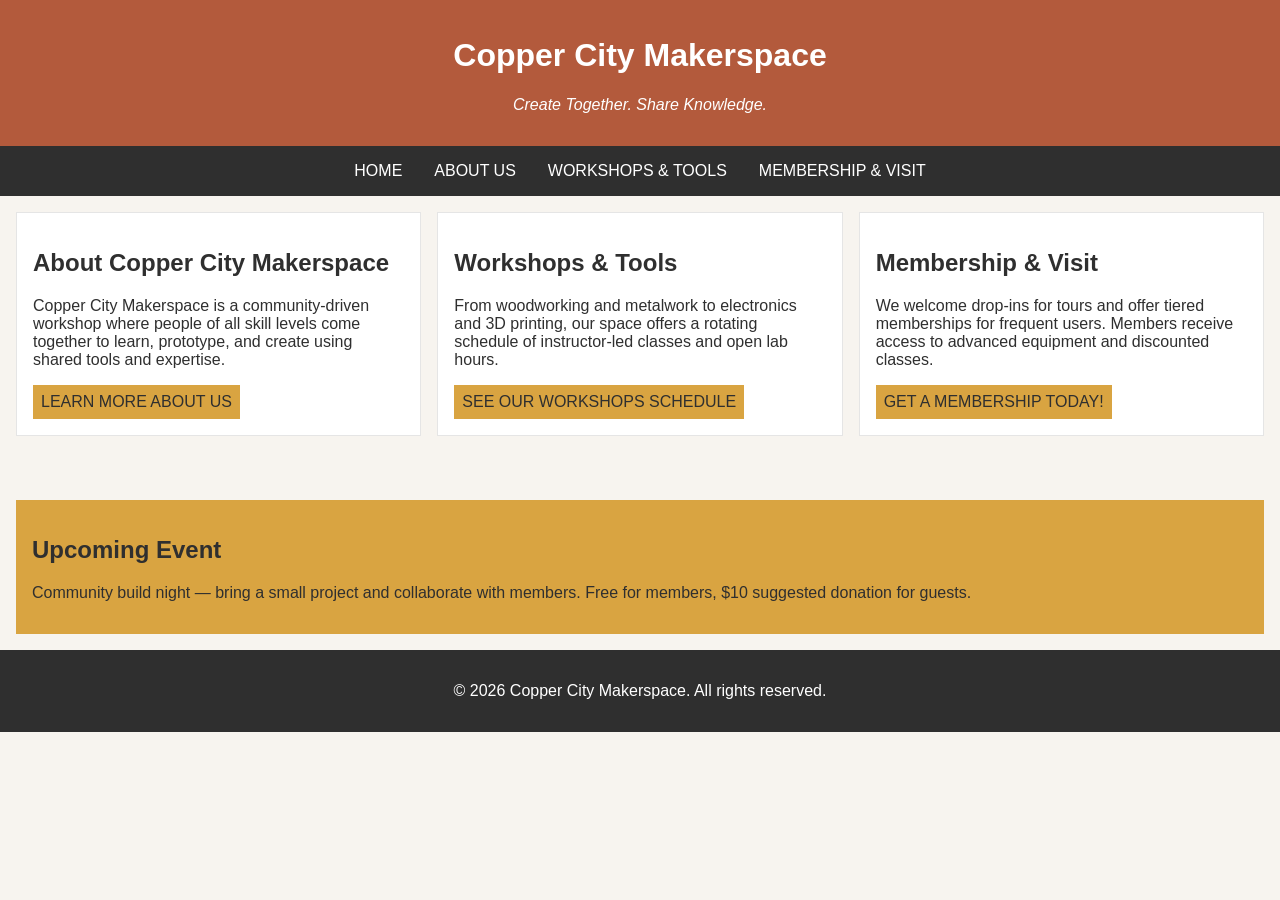
<file: index.html>
<!DOCTYPE html>
<html lang="en">
<head>
    <meta charset="UTF-8">
    <meta name="viewport" content="width=device-width, initial-scale=1.0">
    <link rel="stylesheet" href="styles.css">
    <title>Copper City Makerspace</title>
</head>
<body>
<header>
    <h1>Copper City Makerspace</h1>
    <p>Create Together. Share Knowledge.</p>
</header>
<nav>
    <ul>
        <li><a href="index.html">Home</a></li>
        <li><a href="about.html">About Us</a></li>
        <li><a href="workshops.html">Workshops & Tools</a></li>
        <li><a href="memberships.html">Membership & Visit</a></li>
    </ul>
</nav>
<main class="card-row">
    <section id="about">
        <h2>About Copper City Makerspace</h2>
        <p>Copper City Makerspace is a community-driven workshop where people of all skill levels come together to learn, prototype, and create using shared tools and expertise.</p>
        <a href="about.html">Learn more About Us</a>
    </section>
    <section id="workshops">
        <h2>Workshops & Tools</h2>
        <p>From woodworking and metalwork to electronics and 3D printing, our space offers a rotating schedule of instructor-led classes and open lab hours.</p>
        <a href="workshops.html">See our Workshops Schedule</a>
    </section>
    <section id="memberships">
        <h2>Membership & Visit</h2>
        <p>We welcome drop-ins for tours and offer tiered memberships for frequent users. Members receive access to advanced equipment and discounted classes.</p>
        <a href="memberships.html">Get a Membership Today!</a>
    </section>
</main>
<aside>
    <h2>Upcoming Event</h2>
    <p>Community build night — bring a small project and collaborate with members. Free for members, $10 suggested donation for guests.</p>
</aside>
<footer>
    <p>&copy; 2026 Copper City Makerspace. All rights reserved.</p>
</footer>
</body>
</html>
</file>
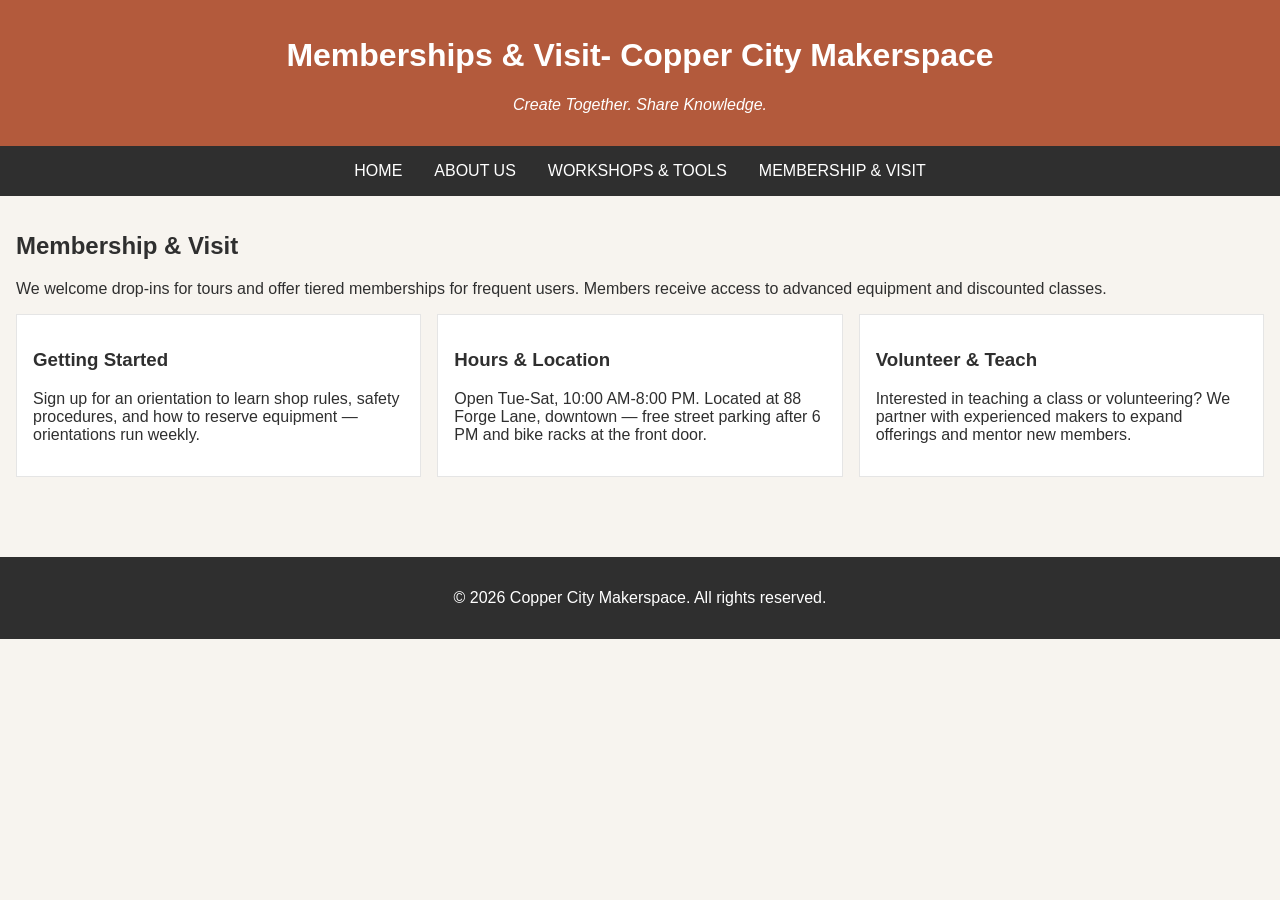
<file: memberships.html>
<!DOCTYPE html>
<html lang="en">
<head>
    <meta charset="UTF-8">
    <meta name="viewport" content="width=device-width, initial-scale=1.0">
    <link rel="stylesheet" href="styles.css">
    <title>Memberships- Copper City Makerspace</title>
</head>
<body>
<header>
    <h1>Memberships & Visit- Copper City Makerspace</h1>
    <p>Create Together. Share Knowledge.</p>
</header>
<nav>
    <ul>
        <li><a href="index.html">Home</a></li>
        <li><a href="about.html">About Us</a></li>
        <li><a href="workshops.html">Workshops & Tools</a></li>
        <li><a href="memberships.html">Membership & Visit</a></li>
    </ul>
</nav>
<main>
    <section id="memberships">
        <h2>Membership & Visit</h2>
        <p>We welcome drop-ins for tours and offer tiered memberships for frequent users. Members receive access to advanced equipment and discounted classes.</p>
        <div class="card-row"> 
            <section>
                <h3>Getting Started</h3>
                <p>Sign up for an orientation to learn shop rules, safety procedures, and how to reserve equipment — orientations run weekly.</p>
            </section>
            <section>
                <h3>Hours & Location</h3>
                <p>Open Tue-Sat, 10:00 AM-8:00 PM. Located at 88 Forge Lane, downtown — free street parking after 6 PM and bike racks at the front door.</p>
            </section>
            <section>
                <h3>Volunteer & Teach</h3>
                <p>Interested in teaching a class or volunteering? We partner with experienced makers to expand offerings and mentor new members.</p>
            </section>
        </div>
    </section>
</main>
<footer>
    <p>&copy; 2026 Copper City Makerspace. All rights reserved.</p>
</footer>
</body>
</html>
</file>
<file: styles.css>
/* =====  CSS by Christina Carrasquilla, updated by Dena Nash =====  */

/* ===== Color Palette 

Copper:#B35A3C
Charcoal:#2F2F2F
Light Background:#F7F4EF
Card Background:#FFFFFF
Soft Gold:#D9A441
Border:#E5E5E5

===== */

/* ===== GLOBAL (Base) Styles ===== */

body {
    font-family: Arial, sans-serif;
    margin: 0;
    background-color: #F7F4EF;
    color: #2F2F2F;
    display: grid;
    grid-template-columns:1fr; 
}

header {
    background-color: #B35A3C;
    color: white;
    text-align: center;
    padding: 1rem;
}

header img {
    margin-top: 0.5rem;
}
header p {
    font-style:italic;
}
nav {
    background-color: #2F2F2F;
    padding:.5rem;
}

nav ul {
    list-style: none;
    margin: 0;
    padding: 0;
}

nav a {
    color: white;
    text-decoration: none;
    padding: 0.5rem;
    display: inline-block;
    text-transform:uppercase;
}

nav a:hover {
    background-color: #B35A3C;
}

main {
    padding: 1rem;
}

main a {
    background-color: #D9A441;
    color: #2F2F2F;
    text-decoration: none;
    padding: 0.5rem;
    display: inline-block;
    text-transform:uppercase;
}

main a:hover {
    background-color: #B35A3C;
    color: white;
}

section {
    margin-bottom: 2rem;
}

.card-row section {
    background-color: white;
    border: 1px solid #E5E5E5;
    padding: 1rem;
}

img {
    display: block;
    margin-top: 0.5rem;
    max-width: 100%;
}

aside {
    background-color: #D9A441;
    padding: 1rem;
    margin: 1rem;
}

footer {
    background-color: #2F2F2F;
    color: white;
    text-align: center;
    padding: 1rem;
}
/* ===== MEDIA QUERY (MEDIUM) ===== */
@media screen and (min-width: 817px) {
    nav ul {
        display: flex;
        justify-content: center;
        gap: 1rem;
    }

    .card-row {
        display: flex;
        gap: 1rem;
    }

    .card-row section {
        width: 30%;
    }
}
</file>
